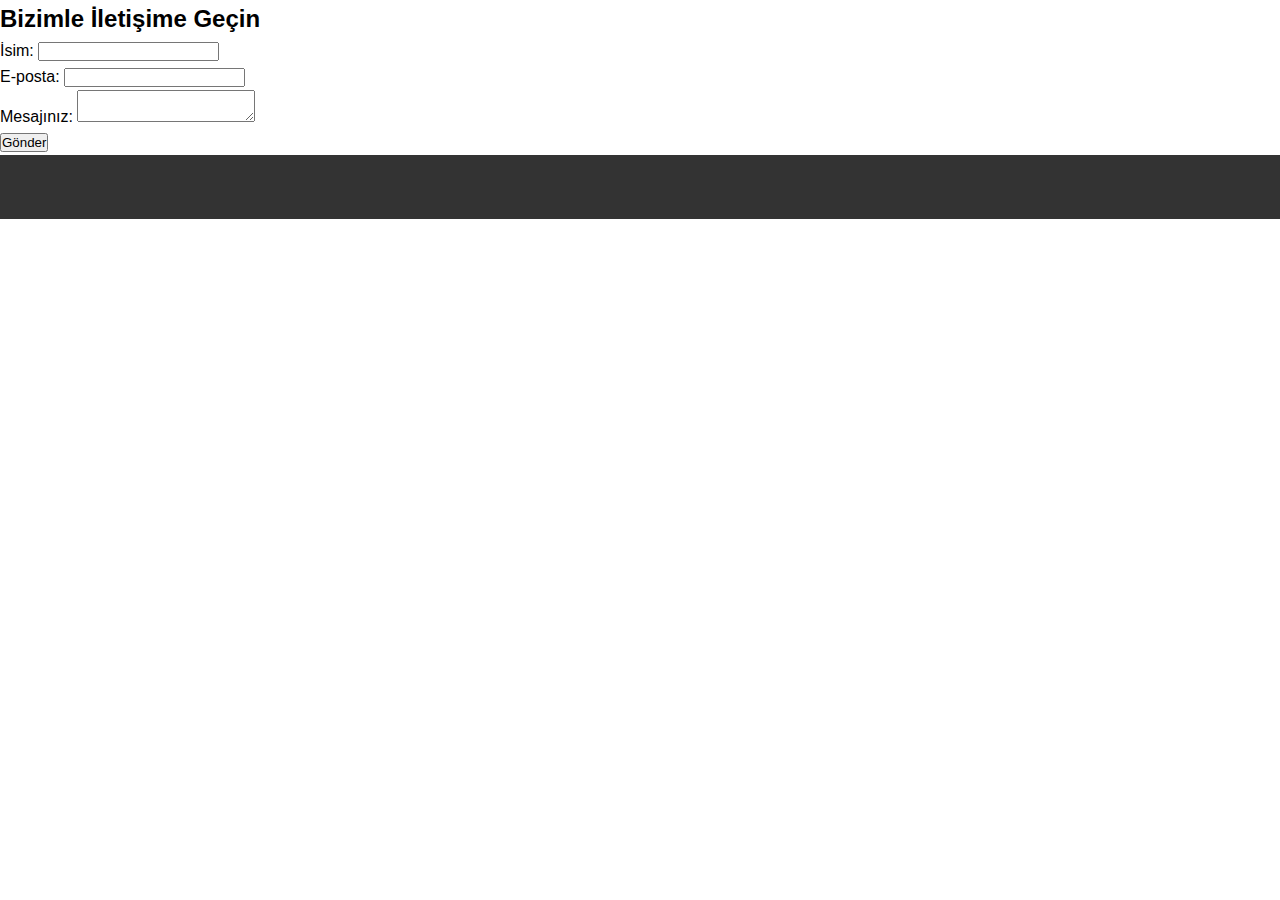
<file: Mustafa Mert Afyoncu 241110030/contact.html>
<!DOCTYPE html>
<html lang="tr">
<head>
    <meta charset="UTF-8">
    <meta name="viewport" content="width=device-width, initial-scale=1.0">
    <title>TechShop - İletişim</title>
    <link rel="stylesheet" href="css/style.css">
</head>
<body>
    <header>
        <!-- Navbar buraya gelecek (index.html'den kopyalanacak) -->
    </header>

    <main>
        <section class="contact-section">
            <h2>Bizimle İletişime Geçin</h2>
            <form id="contact-form">
                <div class="form-group">
                    <label for="name">İsim:</label>
                    <input type="text" id="name" name="name" required>
                </div>
                <div class="form-group">
                    <label for="email">E-posta:</label>
                    <input type="email" id="email" name="email" required>
                </div>
                <div class="form-group">
                    <label for="message">Mesajınız:</label>
                    <textarea id="message" name="message" required></textarea>
                </div>
                <button type="submit" class="submit-button">Gönder</button>
            </form>
        </section>
    </main>

    <footer>
        <!-- Footer buraya gelecek (index.html'den kopyalanacak) -->
    </footer>

    <script src="js/main.js"></script>
</body>
</html>
</file>
<file: Mustafa Mert Afyoncu 241110030/css/style.css>
/* Genel Stiller */
* {
    margin: 0;
    padding: 0;
    box-sizing: border-box;
}

body {
    font-family: 'Arial', sans-serif;
    line-height: 1.6;
}

/* Navbar Stilleri */
.navbar {
    display: flex;
    justify-content: space-between;
    align-items: center;
    padding: 1rem 5%;
    background-color: #333;
    color: white;
}

.logo {
    font-size: 1.5rem;
    font-weight: bold;
}

.nav-links {
    display: flex;
    list-style: none;
}

.nav-links li a {
    color: white;
    text-decoration: none;
    padding: 0.5rem 1rem;
}

/* Hero Section */
.hero {
    text-align: center;
    padding: 4rem 2rem;
    background-color: #f4f4f4;
}

.cta-button {
    display: inline-block;
    padding: 1rem 2rem;
    background-color: #007bff;
    color: white;
    text-decoration: none;
    border-radius: 5px;
    margin-top: 1rem;
}

/* Ürün Grid */
.product-grid {
    display: flex;
    flex-wrap: wrap;
    gap: 2rem;
    padding: 2rem;
    justify-content: center;
}

.product-card {
    border: 1px solid #ddd;
    padding: 1rem;
    border-radius: 5px;
    width: 250px;
    text-align: center;
}

.product-card img {
    width: 100%;
    height: auto;
}

.add-to-cart {
    background-color: #28a745;
    color: white;
    border: none;
    padding: 0.5rem 1rem;
    border-radius: 3px;
    cursor: pointer;
    margin-top: 1rem;
}

/* Footer */
footer {
    background-color: #333;
    color: white;
    padding: 2rem 5%;
}

.footer-content {
    display: flex;
    justify-content: space-between;
    margin-bottom: 1rem;
}

.footer-section {
    flex: 1;
    margin-right: 2rem;
}

.footer-section ul {
    list-style: none;
}

.footer-section a {
    color: white;
    text-decoration: none;
}

/* Responsive Tasarım */
@media screen and (max-width: 768px) {
    .nav-links {
        display: none;
    }
    
    .burger {
        display: block;
    }
    
    .product-grid {
        gap: 1rem;
    }
    
    .footer-content {
        flex-direction: column;
    }
    
    .footer-section {
        margin-bottom: 1rem;
    }
}

/* Blog Sayfası Stilleri */
.blog-section {
    padding: 2rem 5%;
}

.blog-post {
    margin-bottom: 2rem;
    padding: 1rem;
    border: 1px solid #ddd;
    border-radius: 5px;
}

.blog-post img {
    width: 100%;
    max-width: 400px;
    height: auto;
    display: block;
    margin: 1rem auto;
}

.post-meta {
    color: #666;
    font-size: 0.9rem;
}

.read-more {
    background-color: #007bff;
    color: white;
    border: none;
    padding: 0.5rem 1rem;
    border-radius: 3px;
    cursor: pointer;
    margin-top: 1rem;
}

/* Ürünler Sayfası Ek Stilleri */
.products-section {
    padding: 2rem 5%;
}

.product-card .description {
    color: #666;
    margin: 0.5rem 0;
}

.price {
    font-weight: bold;
    color: #28a745;
    margin: 0.5rem 0;
}

/* Hakkımızda Sayfası Stilleri */
.about-section {
    padding: 2rem 5%;
}

.about-content {
    display: flex;
    gap: 2rem;
    margin: 2rem 0;
}

.about-image {
    width: 40%;
    max-width: 500px;
    height: auto;
    border-radius: 10px;
}

.about-text {
    flex: 1;
}

.about-text h2 {
    margin: 1rem 0;
    color: #333;
}

.about-text p {
    margin-bottom: 1.5rem;
    line-height: 1.8;
}

.stats-section {
    display: flex;
    justify-content: space-around;
    margin: 3rem 0;
    text-align: center;
}

.stat-item h3 {
    font-size: 2rem;
    color: #007bff;
    margin-bottom: 0.5rem;
}

/* Responsive tasarım için ek medya sorgusu */
@media screen and (max-width: 768px) {
    .about-content {
        flex-direction: column;
    }
    
    .about-image {
        width: 100%;
        margin-bottom: 1rem;
    }
    
    .stats-section {
        flex-direction: column;
        gap: 2rem;
    }
}
</file>
